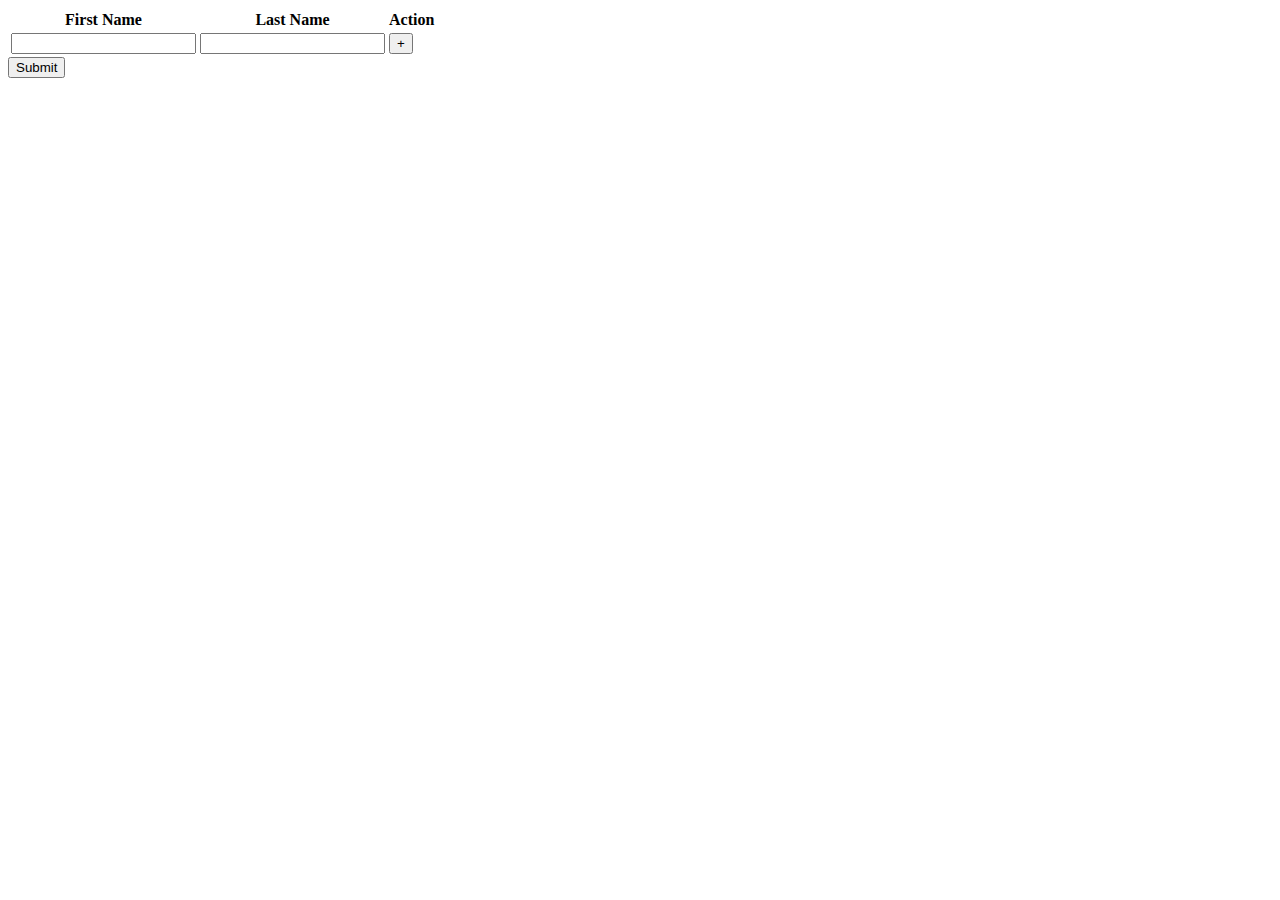
<file: jquery/jequery.html>
<!DOCTYPE html>
<html lang="en">

<head>

  <meta charset="UTF-8" />
  <meta name="viewport" content="width=device-width, initial-scale=1.0" />
  <title>Dynamic JS</title>
  <script src="https://cdnjs.cloudflare.com/ajax/libs/jquery/3.7.1/jquery.min.js"></script>
</head>

<body>
  <center style="color:orange;">
  </center>
  <form action="formSubmit.php" method="post">
    <input type="hidden" name="counter" id="counter" value="1" />
    <table id="myTable">
      <thead>
        <tr>
          <th>First Name</th>
          <th>Last Name</th>
          <th>Action</th>
        </tr>
      </thead>
      <tbody>
        <tr id="1">
          <td><input type="text" name="firstName1" id="firstName1" /></td>
          <td><input type="text" name="lastName1" id="lastName1" /></td>
          <td><button type="button" id="addBtn1" value="addBtn">+</button></td>
        </tr>
      </tbody>
    </table>
    <input type="submit" name="submitData" value="Submit">
  </form>

  <script>
    $(document).ready(function () {
      $("button[value='addBtn']").click(function (e) {
        addRow();
      });
    });
    function addRow() {
      let c = Number($("#counter").val());
      let b = c + 1;
      let row = "<tr id='" + b + "'>";
      row +=
        '<td><input type="text" name="firstName' +
        b +
        '" id="firstName' +
        b +
        '"></td>';
      row +=
        '<td><input type="text" name="lastName' +
        b +
        '" id="lastName' +
        b +
        '"></td>';
      row +=
        '<td><button type="button" value="addBtn">+</button><button type="button" onclick="removeRow(' +
        b +
        ');">-</button></td>';
      row += "</tr>";
      $("#myTable tbody").append(row);
      $("#counter").val(b);
    }

    function removeRow(rowId) {
      $("tr#" + rowId).remove();
    }
  </script>
</body>


</html>
</file>
